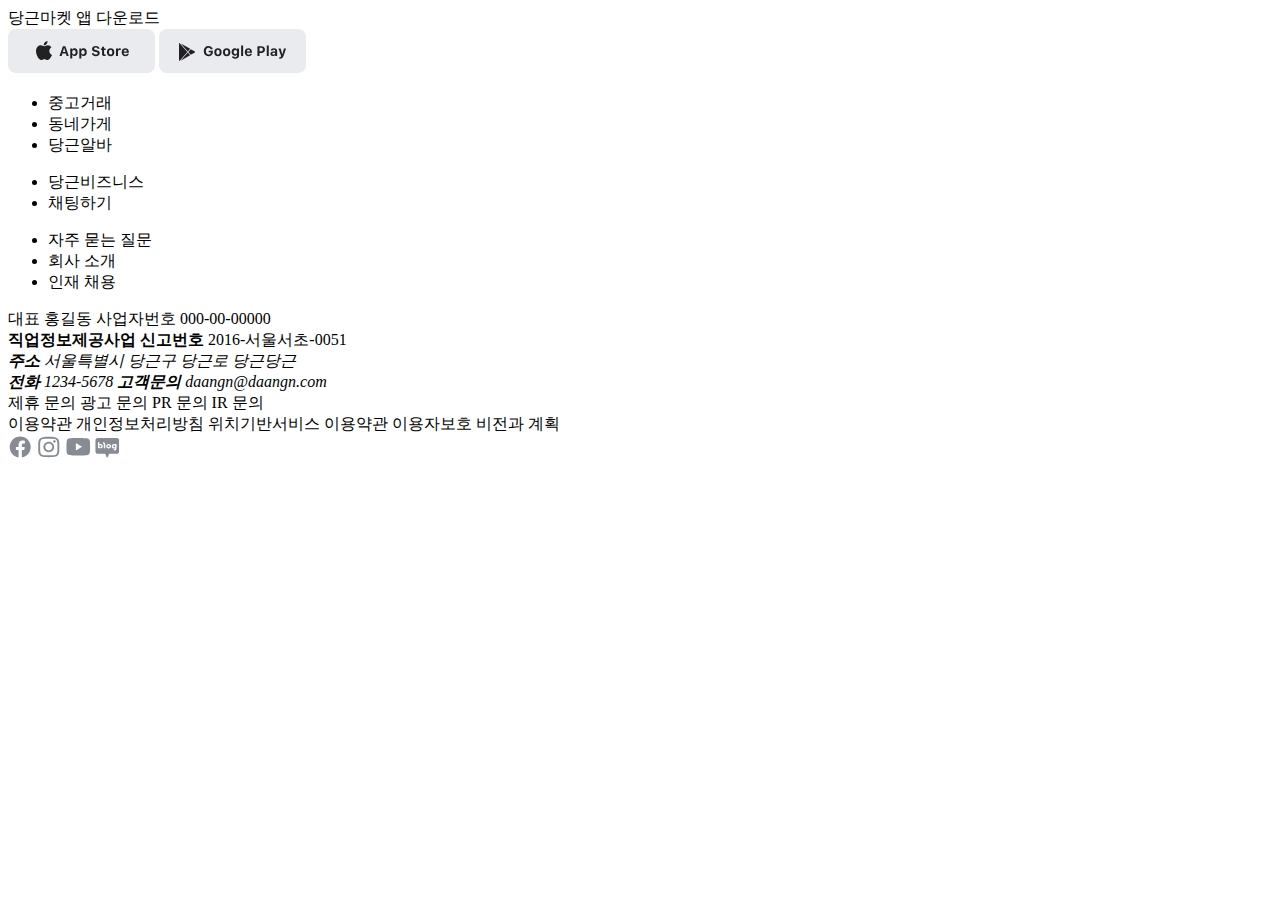
<file: src/main/resources/templates/user/inc/footer.html>
<!DOCTYPE html>
<html lang="en" xmlns:th="http://www.thymeleaf.org">

<th:block th:fragment="footerFragment">

    <!-- 푸따 -->
    <footer>
        <div class="container">
            <!-- menu start -->
            <section class="menu">
                <section class="download">
                    <div class="title">당근마켓 앱 다운로드</div>
                    <div class="icon">
                        <svg width="147" height="44" viewBox="0 0 147 44" fill="none"
                             xmlns="http://www.w3.org/2000/svg">
                            <rect width="147" height="44" rx="8" fill="#EAEBEE"></rect>
                            <path
                                    d="M54.92 17.13L51.49 27H53.66L54.388 24.606H57.874L58.602 27H60.772L57.342 17.13H54.92ZM54.864 23.066L56.068 19.104H56.194L57.398 23.066H54.864ZM64.2499 19.468H62.2479V29.492H64.2499V25.796H64.3759C64.7539 26.622 65.5939 27.112 66.6299 27.112C68.5339 27.112 69.6819 25.656 69.6819 23.234V23.22C69.6819 20.826 68.5059 19.356 66.6299 19.356C65.5659 19.356 64.7679 19.832 64.3759 20.63H64.2499V19.468ZM64.2219 23.234V23.22C64.2219 21.848 64.8939 21.008 65.9439 21.008C67.0079 21.008 67.6519 21.848 67.6519 23.22V23.234C67.6519 24.62 66.9939 25.46 65.9439 25.46C64.8939 25.46 64.2219 24.62 64.2219 23.234ZM73.3144 19.468H71.3124V29.492H73.3144V25.796H73.4404C73.8184 26.622 74.6584 27.112 75.6944 27.112C77.5984 27.112 78.7464 25.656 78.7464 23.234V23.22C78.7464 20.826 77.5704 19.356 75.6944 19.356C74.6304 19.356 73.8324 19.832 73.4404 20.63H73.3144V19.468ZM73.2864 23.234V23.22C73.2864 21.848 73.9584 21.008 75.0084 21.008C76.0724 21.008 76.7164 21.848 76.7164 23.22V23.234C76.7164 24.62 76.0584 25.46 75.0084 25.46C73.9584 25.46 73.2864 24.62 73.2864 23.234ZM85.8045 24.34V24.27H83.8165V24.368C83.9425 26.118 85.4265 27.252 87.7785 27.252C90.2425 27.252 91.7685 26.02 91.7685 24.06C91.7685 22.52 90.8585 21.68 88.7725 21.246L87.7225 21.036C86.5605 20.798 86.0845 20.42 86.0845 19.776V19.762C86.0845 19.034 86.7565 18.558 87.7785 18.558C88.8145 18.558 89.5005 19.048 89.6125 19.748L89.6265 19.832H91.5725L91.5585 19.748C91.4325 18.096 90.0885 16.878 87.7785 16.878C85.5945 16.878 84.0125 18.096 84.0125 19.93C84.0125 21.428 84.8945 22.38 86.9525 22.8L87.9885 23.01C89.2205 23.262 89.6965 23.626 89.6965 24.284C89.6965 25.04 88.9405 25.572 87.8345 25.572C86.6865 25.572 85.8885 25.068 85.8045 24.34ZM92.8998 19.468V20.98H94.0618V24.97C94.0618 26.426 94.8038 27.028 96.6238 27.028C97.0158 27.028 97.3798 26.986 97.6318 26.944V25.46C97.4358 25.474 97.2958 25.488 97.0438 25.488C96.3578 25.488 96.0778 25.194 96.0778 24.508V20.98H97.6318V19.468H96.0778V17.676H94.0618V19.468H92.8998ZM98.921 23.22V23.234C98.921 25.684 100.321 27.154 102.631 27.154C104.955 27.154 106.341 25.698 106.341 23.234V23.22C106.341 20.798 104.927 19.314 102.631 19.314C100.335 19.314 98.921 20.798 98.921 23.22ZM100.965 23.234V23.22C100.965 21.75 101.567 20.868 102.631 20.868C103.681 20.868 104.297 21.75 104.297 23.22V23.234C104.297 24.718 103.695 25.586 102.631 25.586C101.567 25.586 100.965 24.718 100.965 23.234ZM109.969 19.468H107.967V27H109.969V22.786C109.969 21.722 110.683 21.078 111.817 21.078C112.125 21.078 112.433 21.12 112.741 21.19V19.44C112.545 19.384 112.251 19.356 111.985 19.356C111.019 19.356 110.333 19.832 110.095 20.644H109.969V19.468ZM117.369 27.154C119.567 27.154 120.533 25.88 120.771 24.942L120.785 24.872H118.923L118.909 24.914C118.769 25.208 118.279 25.67 117.411 25.67C116.347 25.67 115.689 24.942 115.661 23.71H120.841V23.094C120.841 20.812 119.483 19.314 117.285 19.314C115.087 19.314 113.687 20.84 113.687 23.234V23.248C113.687 25.656 115.073 27.154 117.369 27.154ZM115.689 22.464C115.801 21.4 116.445 20.812 117.313 20.812C118.181 20.812 118.811 21.372 118.923 22.464H115.689Z"
                                    fill="#212124"></path>
                            <path fill-rule="evenodd" clip-rule="evenodd"
                                  d="M39.8838 16.2426C42.0624 16.2426 43.4555 18.3729 43.4555 18.3729C43.4555 18.3729 41.3303 19.5383 41.3303 22.0694C41.3303 25.0734 44 25.9473 44 25.9473C44 25.9473 41.8928 31 39.5268 31C38.1963 31 38.1074 30.2265 36.3393 30.2265C34.8038 30.2265 34.286 31 33.1164 31C30.8839 31 28 26.0748 28 22.0694C28 17.9088 30.9198 16.2426 32.7501 16.2426C34.3574 16.2426 35.0268 17.1985 36.3213 17.1985C37.4108 17.1985 38.2682 16.2426 39.8838 16.2426ZM39.5093 12C39.8304 14.0393 38.0001 16.5614 35.8127 16.4794C35.4912 13.8846 37.8485 12.1369 39.5093 12Z"
                                  fill="#212124"></path>
                        </svg>
                        <svg width="147" height="44" viewBox="0 0 147 44" fill="none"
                             xmlns="http://www.w3.org/2000/svg">
                            <rect width="147" height="44" rx="8" fill="#EAEBEE"></rect>
                            <path
                                    d="M44.756 22.044V22.058C44.756 25.278 46.562 27.252 49.488 27.252C52.19 27.252 53.87 25.614 53.87 22.996V21.736H49.726V23.248H51.854V23.43C51.812 24.676 50.874 25.502 49.53 25.502C47.892 25.502 46.87 24.186 46.87 22.044V22.03C46.87 19.93 47.85 18.628 49.446 18.628C50.594 18.628 51.434 19.216 51.714 20.196L51.728 20.266H53.786L53.772 20.196C53.478 18.222 51.77 16.878 49.446 16.878C46.576 16.878 44.756 18.88 44.756 22.044ZM55.2667 23.22V23.234C55.2667 25.684 56.6667 27.154 58.9767 27.154C61.3007 27.154 62.6867 25.698 62.6867 23.234V23.22C62.6867 20.798 61.2727 19.314 58.9767 19.314C56.6807 19.314 55.2667 20.798 55.2667 23.22ZM57.3107 23.234V23.22C57.3107 21.75 57.9127 20.868 58.9767 20.868C60.0267 20.868 60.6427 21.75 60.6427 23.22V23.234C60.6427 24.718 60.0407 25.586 58.9767 25.586C57.9127 25.586 57.3107 24.718 57.3107 23.234ZM63.9484 23.22V23.234C63.9484 25.684 65.3484 27.154 67.6584 27.154C69.9824 27.154 71.3684 25.698 71.3684 23.234V23.22C71.3684 20.798 69.9544 19.314 67.6584 19.314C65.3624 19.314 63.9484 20.798 63.9484 23.22ZM65.9924 23.234V23.22C65.9924 21.75 66.5944 20.868 67.6584 20.868C68.7084 20.868 69.3244 21.75 69.3244 23.22V23.234C69.3244 24.718 68.7224 25.586 67.6584 25.586C66.5944 25.586 65.9924 24.718 65.9924 23.234ZM72.616 23.052V23.066C72.616 25.208 73.778 26.678 75.668 26.678C76.718 26.678 77.516 26.244 77.922 25.446H78.048V26.846C78.048 27.728 77.432 28.218 76.368 28.218C75.472 28.218 74.954 27.924 74.842 27.49V27.462H72.868V27.49C73.022 28.778 74.24 29.646 76.326 29.646C78.594 29.646 80.036 28.526 80.036 26.762V19.468H78.048V20.7H77.95C77.544 19.86 76.732 19.356 75.71 19.356C73.778 19.356 72.616 20.84 72.616 23.052ZM74.66 23.066V23.052C74.66 21.806 75.276 20.966 76.354 20.966C77.418 20.966 78.076 21.806 78.076 23.052V23.066C78.076 24.298 77.432 25.138 76.354 25.138C75.262 25.138 74.66 24.298 74.66 23.066ZM82.1148 16.598V27H84.1168V16.598H82.1148ZM89.4917 27.154C91.6897 27.154 92.6557 25.88 92.8937 24.942L92.9077 24.872H91.0457L91.0317 24.914C90.8917 25.208 90.4017 25.67 89.5337 25.67C88.4697 25.67 87.8117 24.942 87.7837 23.71H92.9637V23.094C92.9637 20.812 91.6057 19.314 89.4077 19.314C87.2097 19.314 85.8097 20.84 85.8097 23.234V23.248C85.8097 25.656 87.1957 27.154 89.4917 27.154ZM87.8117 22.464C87.9237 21.4 88.5677 20.812 89.4357 20.812C90.3037 20.812 90.9337 21.372 91.0457 22.464H87.8117ZM102.53 17.13H98.4556V27H100.528V23.892H102.53C104.602 23.892 106.002 22.548 106.002 20.518V20.504C106.002 18.474 104.602 17.13 102.53 17.13ZM100.528 22.282V18.768H102.026C103.202 18.768 103.902 19.384 103.902 20.518V20.532C103.902 21.652 103.202 22.282 102.026 22.282H100.528ZM107.763 16.598V27H109.765V16.598H107.763ZM113.88 27.112C114.86 27.112 115.658 26.692 116.036 26.006H116.162V27H118.136V21.862C118.136 20.252 117.002 19.314 115 19.314C113.11 19.314 111.864 20.182 111.71 21.498V21.568H113.544L113.558 21.54C113.726 21.092 114.174 20.84 114.902 20.84C115.714 20.84 116.162 21.204 116.162 21.862V22.478L114.342 22.59C112.466 22.702 111.43 23.486 111.43 24.844V24.858C111.43 26.23 112.438 27.112 113.88 27.112ZM113.376 24.732V24.718C113.376 24.172 113.782 23.85 114.65 23.794L116.162 23.71V24.256C116.162 25.054 115.476 25.656 114.552 25.656C113.852 25.656 113.376 25.306 113.376 24.732ZM121.662 19.468H119.464L122.11 27L122.04 27.294C121.9 27.882 121.494 28.148 120.78 28.148C120.598 28.148 120.402 28.148 120.262 28.134V29.632C120.5 29.646 120.752 29.66 120.976 29.66C122.838 29.66 123.832 28.988 124.504 26.986L127.066 19.468H124.952L123.384 25.18H123.244L121.662 19.468Z"
                                    fill="#212124"></path>
                            <path fill-rule="evenodd" clip-rule="evenodd"
                                  d="M20.5227 32C20.2061 31.9138 20 31.596 20 31.1044V14.8742C20 14.4188 20.1745 14.1117 20.4511 14L28.3418 23.0448L20.5227 32ZM21.6089 31.6555L31.1069 26.2143L28.7935 23.5626L21.6089 31.6555ZM31.1723 19.8032L21.8067 14.4366L28.8072 22.5119L31.1723 19.8032ZM31.8077 20.1673L35.4766 22.2696C36.1713 22.6677 36.1776 23.3093 35.4766 23.7109L31.7149 25.866L29.2613 23.0357L31.8077 20.1673Z"
                                  fill="#212124"></path>
                        </svg>
                    </div>
                </section>
                <nav>
                    <ul>
                        <li>중고거래</li>
                        <li>동네가게</li>
                        <li>당근알바</li>
                    </ul>
                    <ul>
                        <li>당근비즈니스</li>
                        <li>채팅하기</li>
                    </ul>
                    <ul>
                        <li>자주 묻는 질문</li>
                        <li>회사 소개</li>
                        <li>인재 채용</li>
                    </ul>
                </nav>
            </section>
            <!-- menu end -->
            <!-- info start -->
            <section class="info">
                <section>
                    <section class="info__company">
                        <div>대표 홍길동 사업자번호 000-00-00000</div>
                        <div><b>직업정보제공사업 신고번호</b> 2016-서울서초-0051</div>
                        <address class="_1trxeqsd">
                            <div><b>주소</b> 서울특별시 당근구 당근로 당근당근</div>
                            <div><span><b>전화</b> 1234-5678</span><span><b> 고객문의</b> <!-- -->daangn@daangn.com</span>
                            </div>
                        </address>
                    </section>
                    <section class="info__ask">
                        <a>제휴 문의</a>
                        <a>광고 문의</a>
                        <a>PR 문의</a>
                        <a>IR 문의</a>
                    </section>
                    <section>
                        <a>이용약관</a>
                        <a>개인정보처리방침</a>
                        <a>위치기반서비스 이용약관</a>
                        <a>이용자보호 비전과 계획</a>
                    </section>
                </section>
                <section class="icon">
                    <svg width="25" height="24" viewBox="0 0 25 24" fill="none" xmlns="http://www.w3.org/2000/svg">
                        <path
                                d="M22.7158 12.0458C22.7158 6.21012 18.0165 1.48242 12.2158 1.48242C6.41515 1.48242 1.71582 6.21012 1.71582 12.0458C1.71582 17.3181 5.55649 21.689 10.5732 22.4824V15.0974H7.90382V12.0458H10.5732V9.71716C10.5732 7.06928 12.1412 5.60918 14.5398 5.60918C15.6878 5.60918 16.8918 5.81575 16.8918 5.81575V8.412H15.5665C14.2645 8.412 13.8538 9.22421 13.8538 10.0599V12.0411H16.7658L16.2992 15.0927H13.8538V22.473C18.8752 21.6843 22.7158 17.3181 22.7158 12.0458Z"
                                fill="#868B94"></path>
                    </svg>
                    <svg width="25" height="24" viewBox="0 0 25 24" fill="none" xmlns="http://www.w3.org/2000/svg">
                        <path
                                d="M11.7928 3.67695C14.6079 3.67695 14.9413 3.68727 16.053 3.73611C17.081 3.78129 17.6392 3.94668 18.0107 4.08567C18.5028 4.26984 18.854 4.48988 19.223 4.84513C19.5919 5.20037 19.8204 5.53861 20.0116 6.01245C20.156 6.37024 20.3277 6.9078 20.3746 7.8976C20.4253 8.96817 20.4361 9.28924 20.4361 12.0001C20.4361 14.7109 20.4253 15.0319 20.3746 16.1025C20.3277 17.0923 20.156 17.6299 20.0116 17.9877C19.8204 18.4615 19.5919 18.7997 19.223 19.155C18.854 19.5102 18.5028 19.7303 18.0107 19.9144C17.6392 20.0534 17.081 20.2188 16.053 20.264C14.9415 20.3128 14.6081 20.3232 11.7928 20.3232C8.97759 20.3232 8.64417 20.3128 7.53264 20.264C6.50472 20.2188 5.94648 20.0534 5.57498 19.9144C5.08287 19.7303 4.73162 19.5102 4.36271 19.155C3.99381 18.7997 3.76531 18.4615 3.57409 17.9877C3.42971 17.6299 3.25796 17.0923 3.21105 16.1025C3.16032 15.0319 3.14961 14.7109 3.14961 12.0001C3.14961 9.28924 3.16032 8.96817 3.21105 7.89764C3.25796 6.9078 3.42971 6.37024 3.57409 6.01245C3.76531 5.53861 3.99381 5.20037 4.36271 4.84513C4.73162 4.48988 5.08287 4.26984 5.57498 4.08567C5.94648 3.94668 6.50472 3.78129 7.5326 3.73611C8.64434 3.68727 8.97776 3.67695 11.7928 3.67695ZM11.7928 1.84766C8.92955 1.84766 8.57056 1.85934 7.44605 1.90875C6.32384 1.95808 5.55749 2.12968 4.88684 2.38066C4.19356 2.64011 3.60561 2.98726 3.0195 3.55166C2.43339 4.11606 2.0729 4.68223 1.80347 5.34984C1.54282 5.99565 1.36463 6.73362 1.3134 7.81426C1.26209 8.89708 1.25 9.24282 1.25 12.0001C1.25 14.7573 1.26209 15.103 1.3134 16.1859C1.36463 17.2665 1.54282 18.0045 1.80347 18.6503C2.0729 19.3178 2.43339 19.8841 3.0195 20.4485C3.60561 21.0129 4.19356 21.36 4.88684 21.6195C5.55749 21.8704 6.32384 22.042 7.44605 22.0914C8.57056 22.1408 8.92955 22.1524 11.7928 22.1524C14.6561 22.1524 15.0152 22.1408 16.1396 22.0914C17.2618 22.042 18.0282 21.8704 18.6988 21.6195C19.3921 21.36 19.9801 21.0129 20.5662 20.4485C21.1523 19.8841 21.5128 19.3179 21.7822 18.6503C22.0428 18.0045 22.221 17.2665 22.2723 16.1859C22.3236 15.103 22.3357 14.7573 22.3357 12.0001C22.3357 9.24282 22.3236 8.89708 22.2723 7.81426C22.221 6.73362 22.0428 5.99565 21.7822 5.34984C21.5128 4.68223 21.1523 4.11606 20.5662 3.55166C19.9801 2.98726 19.3921 2.64011 18.6988 2.38066C18.0282 2.12968 17.2618 1.95808 16.1396 1.90875C15.0152 1.85934 14.6561 1.84766 11.7928 1.84766ZM11.7928 6.78666C8.80283 6.78666 6.37892 9.12079 6.37892 12.0001C6.37892 14.8793 8.80283 17.2135 11.7928 17.2135C14.7828 17.2135 17.2068 14.8793 17.2068 12.0001C17.2068 9.12079 14.7828 6.78666 11.7928 6.78666ZM11.7928 15.3842C9.85196 15.3842 8.27853 13.869 8.27853 12.0001C8.27853 10.1311 9.85196 8.61591 11.7928 8.61591C13.7337 8.61591 15.3071 10.1311 15.3071 12.0001C15.3071 13.869 13.7337 15.3842 11.7928 15.3842ZM18.6858 6.58068C18.6858 7.25353 18.1194 7.79899 17.4206 7.79899C16.7219 7.79899 16.1555 7.25353 16.1555 6.58068C16.1555 5.90784 16.7219 5.36242 17.4206 5.36242C18.1194 5.36242 18.6858 5.90784 18.6858 6.58068Z"
                                fill="#868B94"></path>
                    </svg>
                    <svg width="25" height="24" viewBox="0 0 25 24" fill="none" xmlns="http://www.w3.org/2000/svg">
                        <g clip-path="url(#clip0_1492_32246)">
                            <path fill-rule="evenodd" clip-rule="evenodd"
                                  d="M21.6404 3.5339C22.6684 3.82139 23.4789 4.66332 23.7557 5.73112C24.2697 7.68193 24.2499 11.7478 24.2499 11.7478C24.2499 11.7478 24.2499 15.7932 23.7557 17.744C23.4789 18.8118 22.6684 19.6537 21.6404 19.9412C19.7623 20.4545 12.2499 20.4545 12.2499 20.4545C12.2499 20.4545 4.75739 20.4545 2.85954 19.9206C1.83154 19.6332 1.021 18.7912 0.744232 17.7234C0.25 15.7932 0.25 11.7273 0.25 11.7273C0.25 11.7273 0.25 7.68193 0.744232 5.73112C1.021 4.66332 1.85131 3.80086 2.85954 3.51337C4.73763 3 12.2499 3 12.2499 3C12.2499 3 19.7623 3 21.6404 3.5339ZM9.85784 7.99009L16.1049 11.7274L9.85784 15.4647V7.99009Z"
                                  fill="#868B94"></path>
                        </g>
                        <defs>
                            <clipPath id="clip0_1492_32246">
                                <rect width="24" height="24" fill="white" transform="translate(0.25)"></rect>
                            </clipPath>
                        </defs>
                    </svg>
                    <svg width="25" height="24" viewBox="0 0 25 24" fill="none" xmlns="http://www.w3.org/2000/svg">
                        <g clip-path="url(#clip0_1492_32254)">
                            <path fill-rule="evenodd" clip-rule="evenodd"
                                  d="M2.86619 3H21.6338C23.0736 3 24.2515 4.17222 24.25 5.60362V16.1668C24.25 17.5982 23.0736 18.7704 21.6338 18.7704H14.2351C14.2351 18.7704 12.6961 22.6376 12.1768 22.6376C11.6588 22.6376 10.2353 18.7704 10.2353 18.7704H2.86619C1.42788 18.7704 0.25 17.5982 0.25 16.1668V5.60362C0.25 4.17222 1.42788 3 2.86619 3ZM5.66291 13.3438C6.2844 13.3438 6.85411 13.1685 7.22552 12.7518C7.59842 12.335 7.78191 11.9404 7.78191 11.2512C7.78191 10.6179 7.54959 10.0451 7.23292 9.67987C6.91477 9.31318 6.38355 8.99509 5.87303 9.01276C5.2767 9.03191 4.77062 9.14236 4.38885 9.46633H4.37109V7.12779H2.96237V13.2436H4.37109V12.9462H4.38885C4.6922 13.1759 5.10209 13.3438 5.66291 13.3438ZM8.81329 13.2893H10.2501V9.55175C10.1332 7.12337 8.11929 7.00115 8.11929 7.00115V8.51649C8.11929 8.51649 8.81329 8.63135 8.81329 9.50462V13.2893ZM15.3612 12.8622C15.5935 12.6472 15.7681 12.4028 15.8894 12.1289C16.0093 11.8564 16.0685 11.5663 16.0714 11.2585C16.0714 10.9507 16.0108 10.6606 15.8909 10.3867C15.7696 10.1128 15.595 9.86836 15.3626 9.65336C15.1333 9.4413 14.8714 9.27784 14.5754 9.16444C14.278 9.05105 13.9658 8.99509 13.6358 8.99509C13.3117 8.99509 13.0039 9.05105 12.7109 9.16444C12.4179 9.27784 12.156 9.43983 11.9237 9.65336C11.6855 9.8772 11.5064 10.1246 11.3836 10.3956C11.2608 10.6665 11.2001 10.9552 11.2001 11.2585C11.2001 11.5619 11.2608 11.8505 11.3821 12.12C11.5049 12.391 11.684 12.6384 11.9222 12.8622C12.1531 13.0743 12.415 13.2378 12.7095 13.3511C13.0024 13.4645 13.3102 13.522 13.6343 13.522C13.9643 13.522 14.278 13.4645 14.5739 13.3511C14.8714 13.2378 15.1333 13.0743 15.3612 12.8622ZM20.8525 14.921C21.3349 14.4659 21.5391 13.8106 21.5391 12.7371V9.0378H20.1393V9.37503H20.1215C19.7812 9.06578 19.4334 8.93324 18.88 8.93324C18.2629 8.93324 17.7228 9.13794 17.3455 9.57678C16.9667 10.0142 16.7773 10.6076 16.7773 11.3528C16.7773 12.0184 16.946 12.5486 17.2863 12.9447C17.6252 13.3408 18.1268 13.5529 18.7054 13.5529C19.3298 13.5529 19.7989 13.3924 20.12 12.9506H20.1378V13.2348C20.1393 13.9741 19.3506 14.3496 18.7779 14.2922V15.4025C19.4645 15.4997 20.2798 15.4614 20.8525 14.921ZM12.9462 10.5489C13.1356 10.356 13.365 10.2603 13.6328 10.2603C13.9051 10.2603 14.1374 10.356 14.3313 10.5489C14.5251 10.7418 14.6213 10.976 14.6213 11.2499C14.6213 11.5238 14.5251 11.7579 14.3313 11.9508C14.1374 12.1423 13.9051 12.2395 13.6328 12.2395C13.365 12.2395 13.1356 12.1438 12.9462 11.9508C12.7568 11.7579 12.6606 11.5252 12.6606 11.2499C12.6606 10.976 12.7553 10.7418 12.9462 10.5489ZM4.64057 10.5577C4.82998 10.3662 5.05934 10.269 5.32717 10.269C5.59945 10.269 5.83177 10.3648 6.02561 10.5577C6.21946 10.7506 6.31564 10.9847 6.31564 11.2587C6.31564 11.534 6.21946 11.7667 6.02561 11.9596C5.83177 12.1525 5.59945 12.2497 5.32717 12.2497C5.05934 12.2497 4.83146 12.1525 4.64057 11.9596C4.44968 11.7667 4.35498 11.5326 4.35498 11.2587C4.35498 10.9847 4.44968 10.7506 4.64057 10.5577ZM19.1714 10.269C18.9036 10.269 18.6742 10.3662 18.4833 10.5577C18.2939 10.7506 18.1978 10.9847 18.1978 11.2587C18.1978 11.5326 18.2939 11.7667 18.4833 11.9596C18.6742 12.1525 18.9036 12.2497 19.1714 12.2497C19.4422 12.2497 19.676 12.1525 19.8699 11.9596C20.0637 11.7667 20.1599 11.534 20.1599 11.2587C20.1599 10.9847 20.0622 10.7506 19.8699 10.5577C19.676 10.3648 19.4437 10.269 19.1714 10.269Z"
                                  fill="#868B94"></path>
                        </g>
                        <defs>
                            <clipPath id="clip0_1492_32254">
                                <rect width="24" height="24" fill="white" transform="translate(0.25)"></rect>
                            </clipPath>
                        </defs>
                    </svg>
                </section>
            </section>
            <!-- info end -->
        </div>
    </footer>


</th:block>
</file>
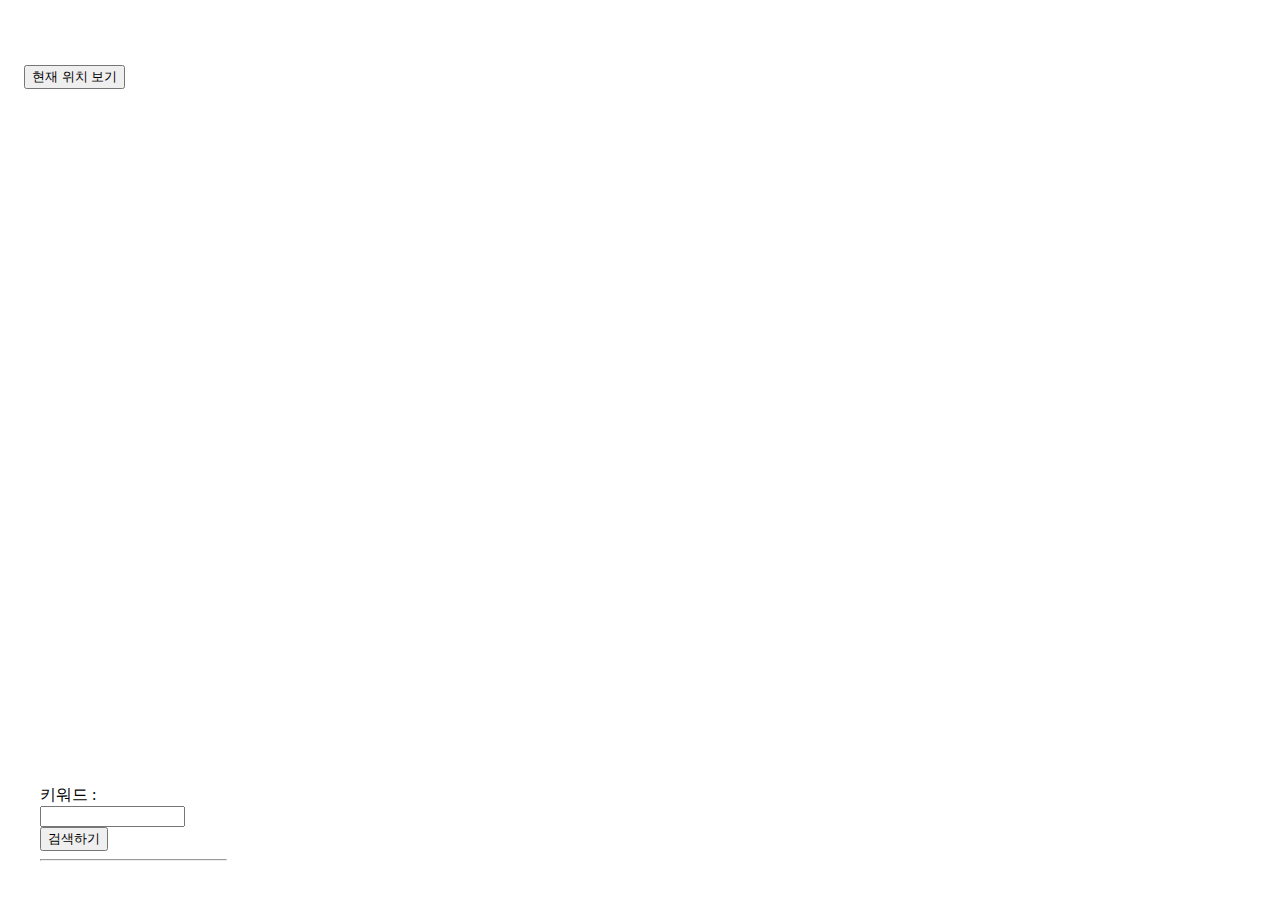
<file: src/main/resources/templates/user/map/kakaomapmain.html>
<!DOCTYPE html>
<html lang="en" xmlns:th="http://www.thymeleaf.org">
<!--  헤더  -->
<th:block th:replace="/user/inc/header::headerFragment"/>

<div class="map_wrap" style="height:80vh;padding-left: 16px; margin-top: 65px;" >
    <div id="map" style="width:100%;height:100%;position:relative;overflow:hidden;">
        <button id="show-current-location-btn">현재 위치 보기</button>
    </div>

    <div id="menu_wrap" class="bg_white" style="padding-left: 16px; width:15%">
        <div class="option">
            <div>
                <form onsubmit="searchPlaces(); return false;">
                    키워드 : <input type="text" value="" id="keyword" size="15">
                    <button type="submit">검색하기</button>
                </form>
            </div>
        </div>
        <hr>
        <ul id="placesList"></ul>
        <div id="pagination"></div>
    </div>
</div>

<script>

// 마커를 담을 배열입니다
var markers = [];

var mapContainer = document.getElementById('map'), // 지도를 표시할 div
    mapOption = {
        center: new kakao.maps.LatLng(37.566826, 126.9786567), // 지도의 중심좌표
        level: 3 // 지도의 확대 레벨
    };

// 지도를 생성합니다
var map = new kakao.maps.Map(mapContainer, mapOption);

// 장소 검색 객체를 생성합니다
var ps = new kakao.maps.services.Places();

// 검색 결과 목록이나 마커를 클릭했을 때 장소명을 표출할 인포윈도우를 생성합니다
var infowindow = new kakao.maps.InfoWindow({zIndex:1});

// 키워드로 장소를 검색합니다
searchPlaces();

// 키워드 검색을 요청하는 함수입니다
function searchPlaces() {

    var keyword = document.getElementById('keyword').value;

    if (!keyword.replace(/^\s+|\s+$/g, '')) {
<!--        alert('키워드를 입력해주세요!');-->
        return false;
    }

    // 장소검색 객체를 통해 키워드로 장소검색을 요청합니다
    ps.keywordSearch( keyword, placesSearchCB);
}

// 장소검색이 완료됐을 때 호출되는 콜백함수 입니다
function placesSearchCB(data, status, pagination) {
    if (status === kakao.maps.services.Status.OK) {

        // 정상적으로 검색이 완료됐으면
        // 검색 목록과 마커를 표출합니다
        displayPlaces(data);

        // 페이지 번호를 표출합니다
        displayPagination(pagination);

    } else if (status === kakao.maps.services.Status.ZERO_RESULT) {

        alert('검색 결과가 존재하지 않습니다.');
        return;

    } else if (status === kakao.maps.services.Status.ERROR) {

        alert('검색 결과 중 오류가 발생했습니다.');
        return;

    }
}

// 검색 결과 목록과 마커를 표출하는 함수입니다
function displayPlaces(places) {

    var listEl = document.getElementById('placesList'),
    menuEl = document.getElementById('menu_wrap'),
    fragment = document.createDocumentFragment(),
    bounds = new kakao.maps.LatLngBounds(),
    listStr = '';

    // 검색 결과 목록에 추가된 항목들을 제거합니다
    removeAllChildNods(listEl);

    // 지도에 표시되고 있는 마커를 제거합니다
    removeMarker();

    for ( var i=0; i<places.length; i++ ) {

        // 마커를 생성하고 지도에 표시합니다
        var placePosition = new kakao.maps.LatLng(places[i].y, places[i].x),
            marker = addMarker(placePosition, i),
            itemEl = getListItem(i, places[i]); // 검색 결과 항목 Element를 생성합니다

        // 검색된 장소 위치를 기준으로 지도 범위를 재설정하기위해
        // LatLngBounds 객체에 좌표를 추가합니다
        bounds.extend(placePosition);

        // 마커와 검색결과 항목에 mouseover 했을때
        // 해당 장소에 인포윈도우에 장소명을 표시합니다
        // mouseout 했을 때는 인포윈도우를 닫습니다
        (function(marker, title) {
            kakao.maps.event.addListener(marker, 'mouseover', function() {
                displayInfowindow(marker, title);
            });

            kakao.maps.event.addListener(marker, 'mouseout', function() {
                infowindow.close();
            });

            itemEl.onmouseover =  function () {
                displayInfowindow(marker, title);
            };

            itemEl.onmouseout =  function () {
                infowindow.close();
            };
        })(marker, places[i].place_name);

        fragment.appendChild(itemEl);
    }

    // 검색결과 항목들을 검색결과 목록 Element에 추가합니다
    listEl.appendChild(fragment);
    menuEl.scrollTop = 0;

    // 검색된 장소 위치를 기준으로 지도 범위를 재설정합니다
    map.setBounds(bounds);
}

var rootSrc = 'https://map.kakao.com/link/to/'

// 검색결과 항목을 Element로 반환하는 함수입니다
function getListItem(index, places) {

    var el = document.createElement('li'),
    itemStr = '<span class="markerbg marker_' + (index+1) + '"></span>' +
                '<div class="info">' +
                '   <h5>' + places.place_name + '</h5>';

    if (places.road_address_name) {
        itemStr += '    <span>' + places.road_address_name + '</span>' +
                    '   <span class="jibun gray">' +  places.address_name  + '</span>';
    } else {
        itemStr += '    <span>' +  places.address_name  + '</span>';
    }

      itemStr += '  <span class="tel">' + places.phone  + '</span>' +
                '</div>';

    itemStr += '   <a class="btn btn-danger" type="button"  href="/auth/kakaomapRegister?y='+places.y+'&x='+places.x+'&tel='+places.phone+'&address_name='+places.address_name+'&place_name='+places.place_name+'">' + '마커 등록' + '</a>' +
                '</div>';

    itemStr += '  <a class="btn btn-success" type="button" target="_blank" href="'+rootSrc+''+places.place_name+','+places.y+','+places.x+'">' + '길찾기' + '</a>' +
                '</div>';


    el.innerHTML = itemStr;
    el.className = 'item';

    return el;
}

// 마커를 생성하고 지도 위에 마커를 표시하는 함수입니다
function addMarker(position, idx, title) {
    var imageSrc = 'https://t1.daumcdn.net/localimg/localimages/07/mapapidoc/marker_number_blue.png', // 마커 이미지 url, 스프라이트 이미지를 씁니다
        imageSize = new kakao.maps.Size(36, 37),  // 마커 이미지의 크기
        imgOptions =  {
            spriteSize : new kakao.maps.Size(36, 691), // 스프라이트 이미지의 크기
            spriteOrigin : new kakao.maps.Point(0, (idx*46)+10), // 스프라이트 이미지 중 사용할 영역의 좌상단 좌표
            offset: new kakao.maps.Point(13, 37) // 마커 좌표에 일치시킬 이미지 내에서의 좌표
        },
        markerImage = new kakao.maps.MarkerImage(imageSrc, imageSize, imgOptions),
            marker = new kakao.maps.Marker({
            position: position, // 마커의 위치
            image: markerImage
        });

    marker.setMap(map); // 지도 위에 마커를 표출합니다
    markers.push(marker);  // 배열에 생성된 마커를 추가합니다

    return marker;
}

// 지도 위에 표시되고 있는 마커를 모두 제거합니다
function removeMarker() {
    for ( var i = 0; i < markers.length; i++ ) {
        markers[i].setMap(null);
    }
    markers = [];
}

// 검색결과 목록 하단에 페이지번호를 표시는 함수입니다
function displayPagination(pagination) {
    var paginationEl = document.getElementById('pagination'),
        fragment = document.createDocumentFragment(),
        i;

    // 기존에 추가된 페이지번호를 삭제합니다
    while (paginationEl.hasChildNodes()) {
        paginationEl.removeChild (paginationEl.lastChild);
    }

    for (i=1; i<=pagination.last; i++) {
        var el = document.createElement('a');
        el.href = "#";
        el.innerHTML = i;

        if (i===pagination.current) {
            el.className = 'on';
        } else {
            el.onclick = (function(i) {
                return function() {
                    pagination.gotoPage(i);
                }
            })(i);
        }

        fragment.appendChild(el);
    }
    paginationEl.appendChild(fragment);
}

// 검색결과 목록 또는 마커를 클릭했을 때 호출되는 함수입니다
// 인포윈도우에 장소명을 표시합니다
function displayInfowindow(marker, title) {
    var content = '<div style="padding:5px;z-index:1;">' + title + '</div>';

    infowindow.setContent(content);
    infowindow.open(map, marker);
}

 // 검색결과 목록의 자식 Element를 제거하는 함수입니다
function removeAllChildNods(el) {
    while (el.hasChildNodes()) {
        el.removeChild (el.lastChild);
    }
}



function showCurrentPosition() {
// HTML5의 geolocation으로 사용할 수 있는지 확인합니다
if (navigator.geolocation) {

    // GeoLocation을 이용해서 접속 위치를 얻어옵니다
    navigator.geolocation.getCurrentPosition(function(position) {

        var lat = position.coords.latitude - 0.000693811, // 위도
            lon = position.coords.longitude - 0.02624445; // 경도
        console.log("lat : " + lat);
        console.log("lon : " + lon);

        var locPosition = new kakao.maps.LatLng(lat, lon), // 마커가 표시될 위치를 geolocation으로 얻어온 좌표로 생성합니다
            message = '<div style="padding:5px;">현재 위치</div>'; // 인포윈도우에 표시될 내용입니다

        // 마커와 인포윈도우를 표시합니다
        displayMarker(locPosition, message);

      });

} else { // HTML5의 GeoLocation을 사용할 수 없을때 마커 표시 위치와 인포윈도우 내용을 설정합니다

    var locPosition = new kakao.maps.LatLng(33.450701, 126.570667),
        message = 'geolocation을 사용할수 없어요..'

    displayMarker(locPosition, message);
}

// 지도에 마커와 인포윈도우를 표시하는 함수입니다
function displayMarker(locPosition, message) {

    // 마커를 생성합니다
    var marker = new kakao.maps.Marker({
        map: map,
        position: locPosition
    });

    var iwContent = message, // 인포윈도우에 표시할 내용
        iwRemoveable = true;

    // 인포윈도우를 생성합니다
    var infowindow = new kakao.maps.InfoWindow({
        content : iwContent,
        removable : iwRemoveable
    });

    // 인포윈도우를 마커위에 표시합니다
    infowindow.open(map, marker);



    // 지도 중심좌표를 접속위치로 변경합니다
    map.setCenter(locPosition);
}
}
// 현재 위치 표시 버튼 클릭 시 실행
            document.getElementById('show-current-location-btn').addEventListener('click', showCurrentPosition);

</script>

<!--  푸터  -->
<th:block th:replace="/user/inc/footer::footerFragment"/>

</body>
</html>
</file>
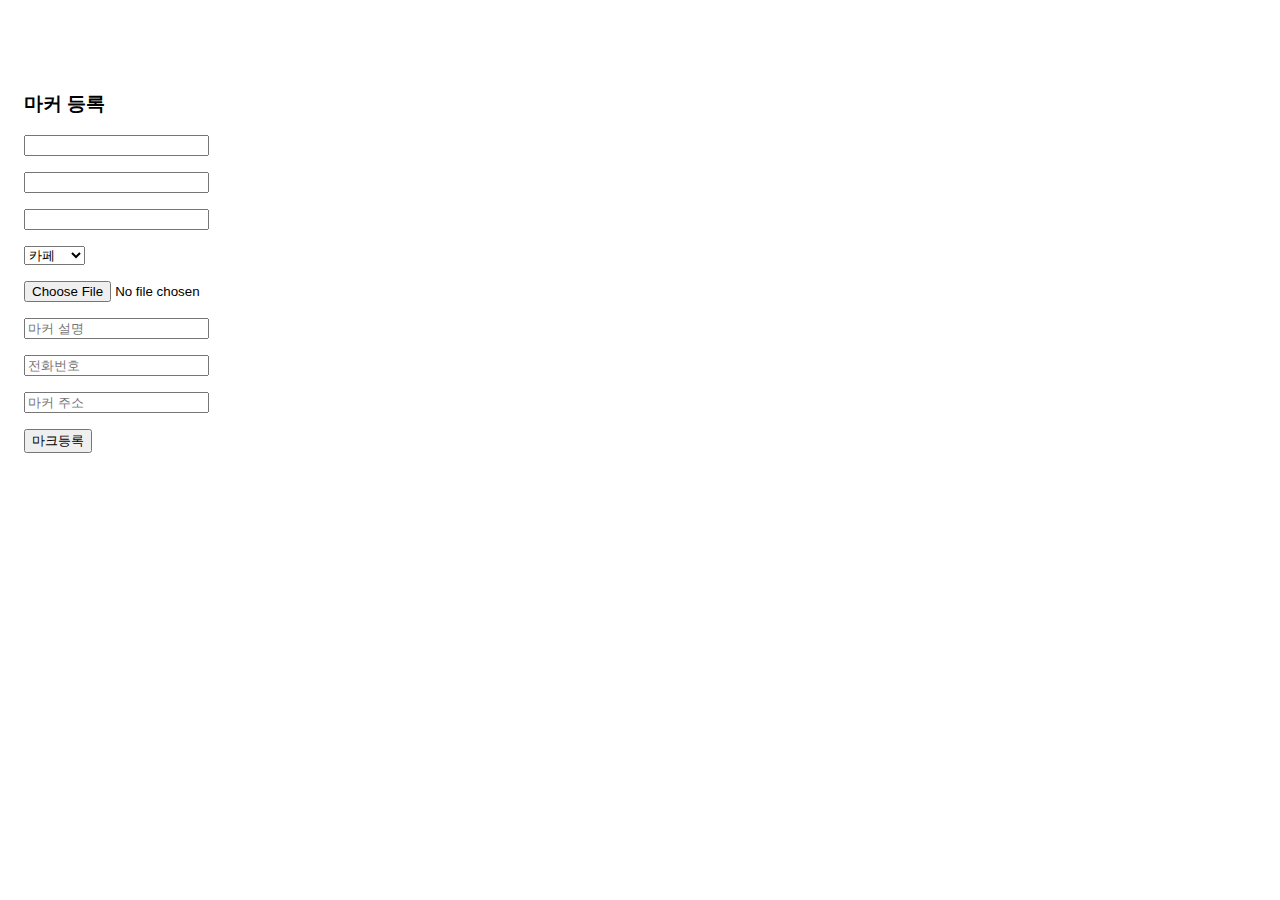
<file: src/main/resources/templates/user/map/kakaomapRegister.html>
<!DOCTYPE html>
<html lang="ko" xmlns:th="http://www.thymeleaf.org">

<!--  헤더  -->
<th:block th:replace="/user/inc/header::headerFragment"/>

<!--  컨텐츠 영역  -->
<div class="container w-50 mt-3" style="height:70vh;padding-top: 64px;padding-left: 16px;">
  <h3>마커 등록</h3>
  <form action="/map/kakaomapRegister" method="post" enctype="multipart/form-data">
<!--  <form class="form-join" method="post">-->
    <p><input class="form-control" type="text" id="markname" name="markname" th:value="${list.get(4)}" ></p>
    <p><input class="form-control" type="text" id="latitude" name="latitude" th:value="${list.get(1)}" ></p>
    <p><input class="form-control" type="text" id="longitude" name="longitude" th:value="${list.get(0)}" ></p>
    <p><select class="form-select" id="category" name="category" >
      <option value="카페" >카페</option>
      <option value="병원" >병원</option>
      <option value="흡연장" >흡연장</option>
      <option value="주차장" >주차장</option>
      <option value="편의점" >편의점</option>
    </select></p>
    <p><input class="form-control" type="file" id="file" name="file" placeholder="마커 이미지" onchange="preViewImg(this)"/><img/></p>
    <p><input class="form-control" type="text" id="markainfo" name="markainfo" placeholder="마커 설명"  ></p>
    <p><input class="form-control" type="text" id="tel" name="tel" placeholder="전화번호" th:value="${list.get(2)}"></p>
    <p><input class="form-control" type="text" id="markaddress" name="markaddress" placeholder="마커 주소" th:value="${list.get(3)}"></p>
<!--    <p><input class="btn btn-markRegister" type="submit" value="마크등록"></p>-->
    <button type="submit"  class="btn btn-success btn-lg">마크등록</button>
  </form>


</div>
<!--<script src="/js/mark.js"></script>-->
<!--  푸터  -->
<th:block th:replace="/user/inc/footer::footerFragment"/>

</body>
</html>
</file>
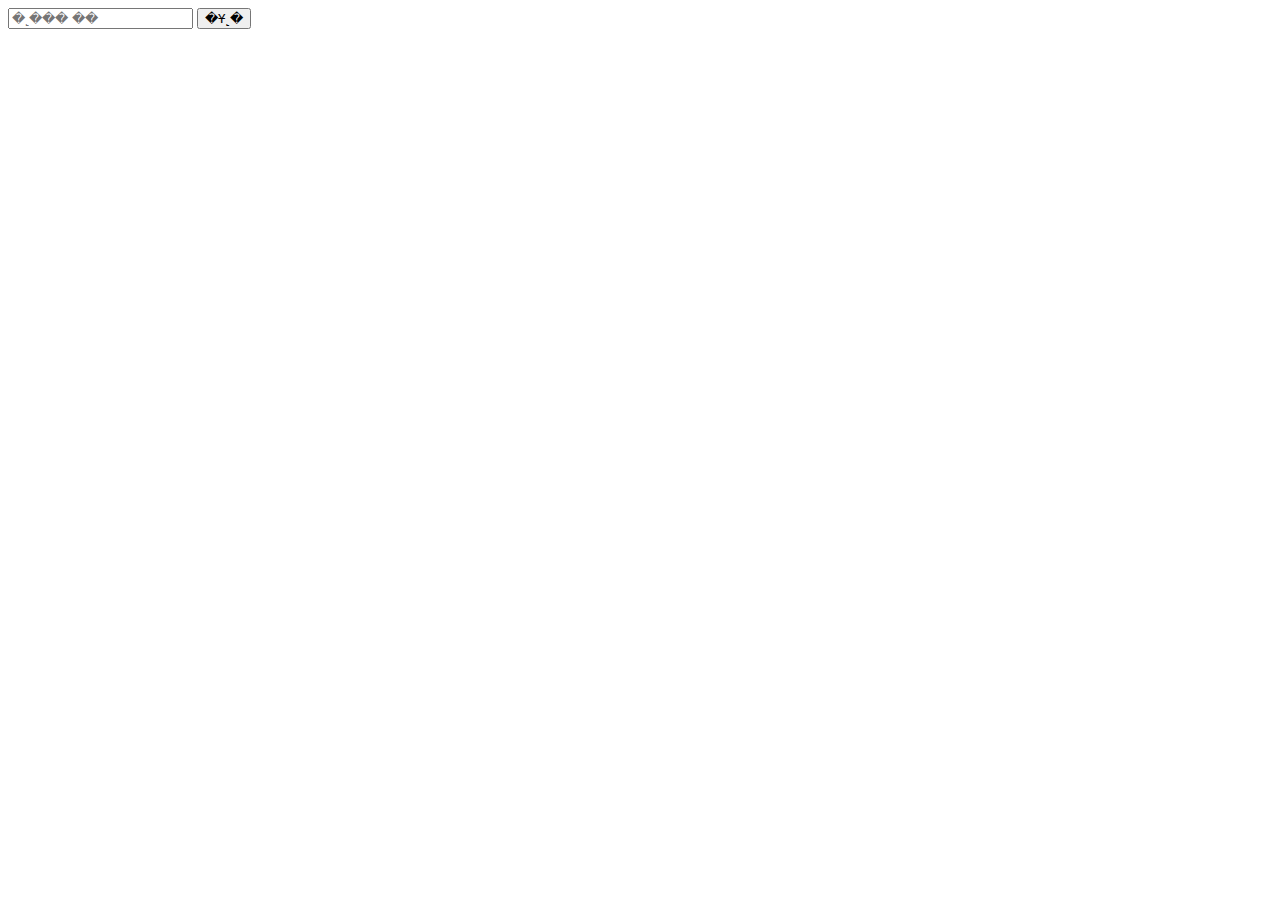
<file: src/main/resources/templates/user/map/map.html>
<!DOCTYPE html>
<!--  ���  -->
<th:block th:replace="/inc/header :: headerFragment"></th:block>

<div class="search">
    <input id="address" type="text" placeholder="�˻��� �ּ�">
    <input id="submit" type="button" value="�ּҰ˻�">
</div>
<div id="map" style="width:100%;height:75vh; margin: 0 auto;"></div>

<script>

  var map = new naver.maps.Map('map', {
    center: new naver.maps.LatLng(37.5112, 127.0981), // ��� �Ե����带 �߽����� �ϴ� ���� (���� ��ġ��)
    zoom: 15
  });

  var marker = new naver.maps.Marker({
    position: new naver.maps.LatLng(37.5112, 127.0981),
    map: map
  });

  //////////////////  ��ũ�� ����

  var HOME_PATH = window.HOME_PATH || '.';

  var cityhall = new naver.maps.LatLng(37.5112, 127.0981),  // ${location}
          map = new naver.maps.Map('map', {
            center: cityhall.destinationPoint(0, 500),
            zoom: 15
          }),
          marker = new naver.maps.Marker({
            map: map,
            position: cityhall
          });

  var contentString = [     /// ��ϵ� ��ũ ���� ������
    '<div class="iw_inner">',
    '   <h3>�����п�~~~</h3>',   // ${markname}
    '   <p>����Ư���� �߱� �����1�� 31 | ����Ư���� �߱� ������� 110 ����Ư����û<br />', // ${address}
    '       <img src="'+ HOME_PATH +'/img/example/hi-seoul.jpg" width="55" height="55" alt="�����û" class="thumb" /><br />',  // ${markimage}
    '       02-120 | ����,��ȸ��� &gt; Ư��,������û<br />',  // ${markinfo}
    '       <a href="http://www.seoul.go.kr" target="_blank">www.seoul.go.kr/</a>', // ${marklink}
    '   </p>',
    '</div>'
  ].join('');

  var infowindow = new naver.maps.InfoWindow({
    content: contentString
  });

  naver.maps.Event.addListener(marker, "click", function(e) {
    if (infowindow.getMap()) {
      infowindow.close();
    } else {
      infowindow.open(map, marker);
    }
  });

  infowindow.open(map, marker);

  //////////// Ŭ���� ���� ��ũ ����(��ũ ����� �� ���)


  // var position = new naver.maps.LatLng(37.5112, 127.0981);
  //
  // var map = new naver.maps.Map('map', {
  //   center: position,
  //   zoom: 15
  // });
  //
  // var marker = new naver.maps.Marker({
  //   position: position,
  //   map: map
  // });
  //
  // naver.maps.Event.addListener(map, 'click', function(e) {
  //   marker.setPosition(e.coord);
  // });

</script>

<!--  Ǫ��  -->
<th:block th:replace="/inc/footer :: footerFragment"></th:block>

</body>
</html>
</file>
